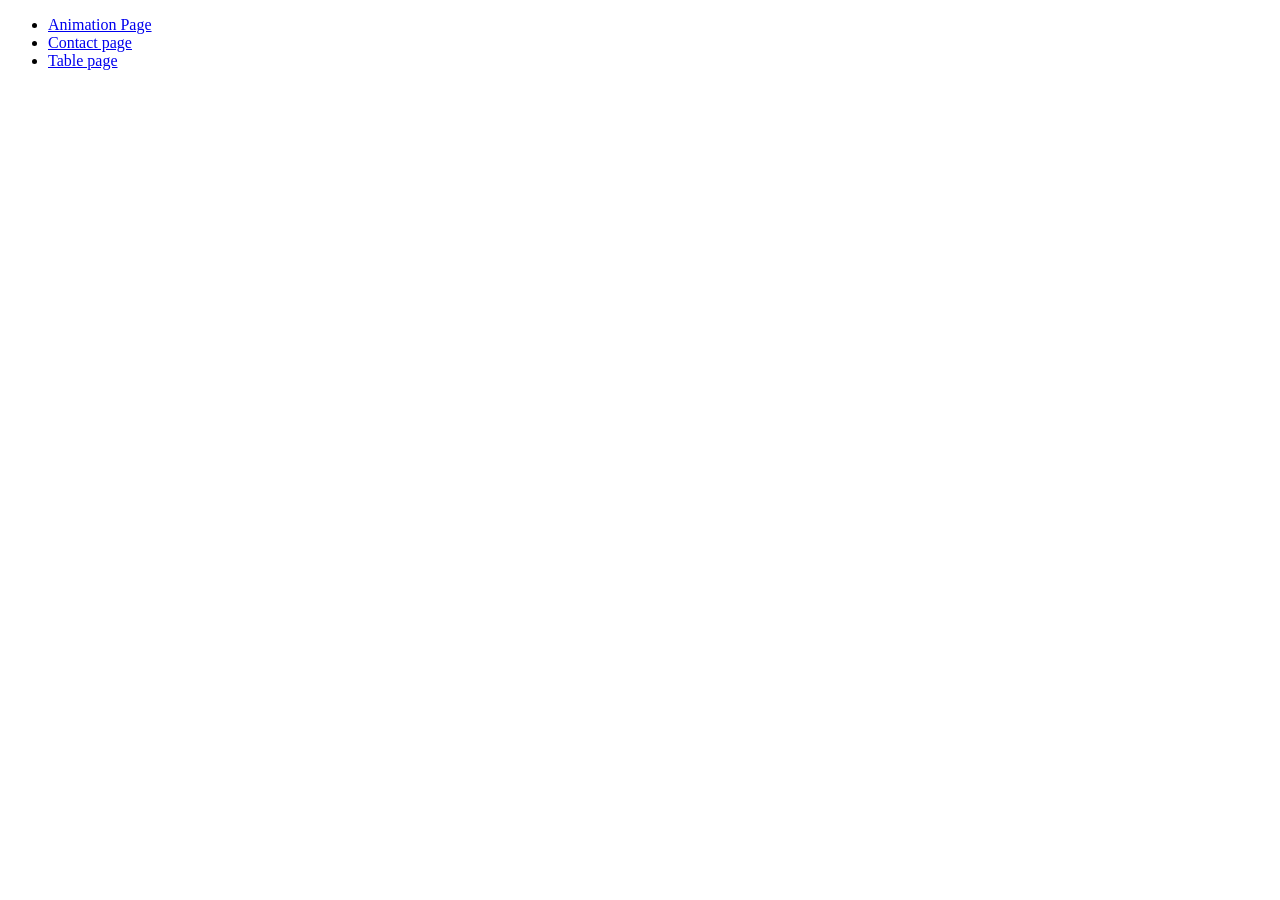
<file: index.html>
<!DOCTYPE html>
<html lang="en">
<head>
    <meta charset="UTF-8">
    <meta name="viewport" content="width=device-width, initial-scale=1.0">
    <title>Index</title>
</head>
<body>
    <ul>
        <li><a href="./animation.html">Animation Page</a></li>
        <li><a href="./contact.html">Contact page</a></li>
        <li><a href="./table.html">Table page</a></li>
    </ul>
</body>
</html>
</file>
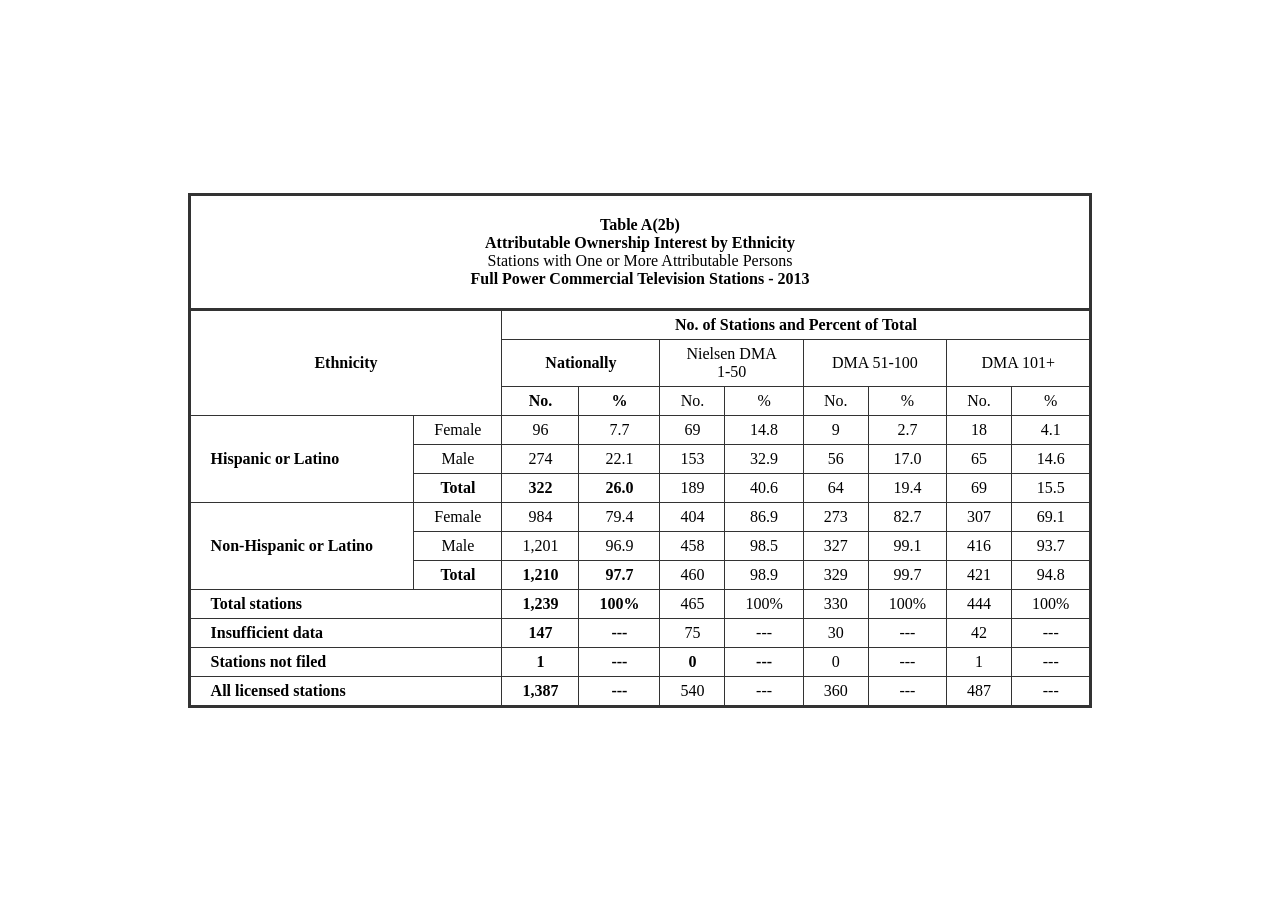
<file: table.html>
<!doctype html>
<html lang="en">
    <head>
        <meta charset="UTF-8" />
        <meta name="viewport" content="width=device-width, initial-scale=1.0" />

        <link rel="stylesheet" href="./css/table.css" />

        <title>Table</title>
    </head>
    <body>
        <table class="table">
            <caption class="table-header">
                <strong>Table A(2b)</strong>
                <br />
                <strong> Attributable Ownership Interest by Ethnicity </strong>
                <br />
                Stations with One or More Attributable Persons
                <br />
                <strong>
                    Full Power Commercial Television Stations - 2013
                </strong>
            </caption>
            <thead>
                <tr>
                    <th rowspan="3" colspan="2">Ethnicity</th>
                    <th colspan="8">No. of Stations and Percent of Total</th>
                </tr>
                <tr>
                    <th colspan="2" class="sub-th">Nationally</th>
                    <td colspan="2" class="sub-th">Nielsen DMA 1-50</td>
                    <td colspan="2" class="sub-th">DMA 51-100</td>
                    <td colspan="2" class="sub-th">DMA 101+</td>
                </tr>
                <tr>
                    <th>No.</th>
                    <th>%</th>
                    <td>No.</td>
                    <td>%</td>
                    <td>No.</td>
                    <td>%</td>
                    <td>No.</td>
                    <td>%</td>
                </tr>
            </thead>

            <tbody>
                <!-- Hispanic or Latino -->
                <tr>
                    <th rowspan="3" class="left">Hispanic or Latino</th>
                    <td >Female</td>
                    <td>96</td>
                    <td>7.7</td>
                    <td>69</td>
                    <td>14.8</td>
                    <td>9</td>
                    <td>2.7</td>
                    <td>18</td>
                    <td>4.1</td>
                </tr>
                <tr>
                    <td>Male</td>
                    <td>274</td>
                    <td>22.1</td>
                    <td>153</td>
                    <td>32.9</td>
                    <td>56</td>
                    <td>17.0</td>
                    <td>65</td>
                    <td>14.6</td>
                </tr>
                <tr>
                    <th>Total</th>
                    <th>322</th>
                    <th>26.0</th>
                    <td>189</td>
                    <td>40.6</td>
                    <td>64</td>
                    <td>19.4</td>
                    <td>69</td>
                    <td>15.5</td>
                </tr>

                <!-- Non-Hispanic or Latino -->
                <tr>
                    <th rowspan="3" class="left">Non-Hispanic or Latino</th>
                    <td>Female</td>
                    <td>984</td>
                    <td>79.4</td>
                    <td>404</td>
                    <td>86.9</td>
                    <td>273</td>
                    <td>82.7</td>
                    <td>307</td>
                    <td>69.1</td>
                </tr>
                <tr>
                    <td>Male</td>
                    <td>1,201</td>
                    <td>96.9</td>
                    <td>458</td>
                    <td>98.5</td>
                    <td>327</td>
                    <td>99.1</td>
                    <td>416</td>
                    <td>93.7</td>
                </tr>
                <tr>
                    <th>Total</th>
                    <th>1,210</th>
                    <th>97.7</th>
                    <td>460</td>
                    <td>98.9</td>
                    <td>329</td>
                    <td>99.7</td>
                    <td>421</td>
                    <td>94.8</td>
                </tr>

                <!-- Footer -->
                <tr>
                    <th colspan="2" class="left">Total stations</th>
                    <th>1,239</th>
                    <th>100%</th>
                    <td>465</td>
                    <td>100%</td>
                    <td>330</td>
                    <td>100%</td>
                    <td>444</td>
                    <td>100%</td>
                </tr>
                <tr>
                    <th colspan="2" class="left">Insufficient data</th>
                    <th>147</th>
                    <th>---</th>
                    <td>75</td>
                    <td>---</td>
                    <td>30</td>
                    <td>---</td>
                    <td>42</td>
                    <td>---</td>
                </tr>
                <tr>
                    <th colspan="2" class="left">Stations not filed</th>
                    <th>1</th>
                    <th>---</th>
                    <th>0</th>
                    <th>---</th>
                    <td>0</td>
                    <td>---</td>
                    <td>1</td>
                    <td>---</td>
                </tr>
                <tr>
                    <th colspan="2" class="left">All licensed stations</th>
                    <th>1,387</th>
                    <th>---</th>
                    <td>540</td>
                    <td>---</td>
                    <td>360</td>
                    <td>---</td>
                    <td>487</td>
                    <td>---</td>
                </tr>
            </tbody>
        </table>
    </body>
</html>
</file>
<file: css/table.css>
*{
    margin: 0;
    padding: 0;
    box-sizing: border-box;
}

body {
    display: flex;
    justify-content: center;
    align-items: center;
    height: 100vh;
}

.table {
    max-width: 1200px;
    border: 3px solid #333;
    border-collapse: collapse;
}

.table-header {
    text-align: center;
    padding:20px;
    border: 3px solid #333;
    border-bottom: none;
}

.table th,td{
    width: 100%;
    border: 1px solid #333;
    padding: 5px 20px;
    text-align: center;
}

.table .left {
    text-align: left;
}

.strong-border {
    border-bottom: 3px solid #333;
}
</file>
